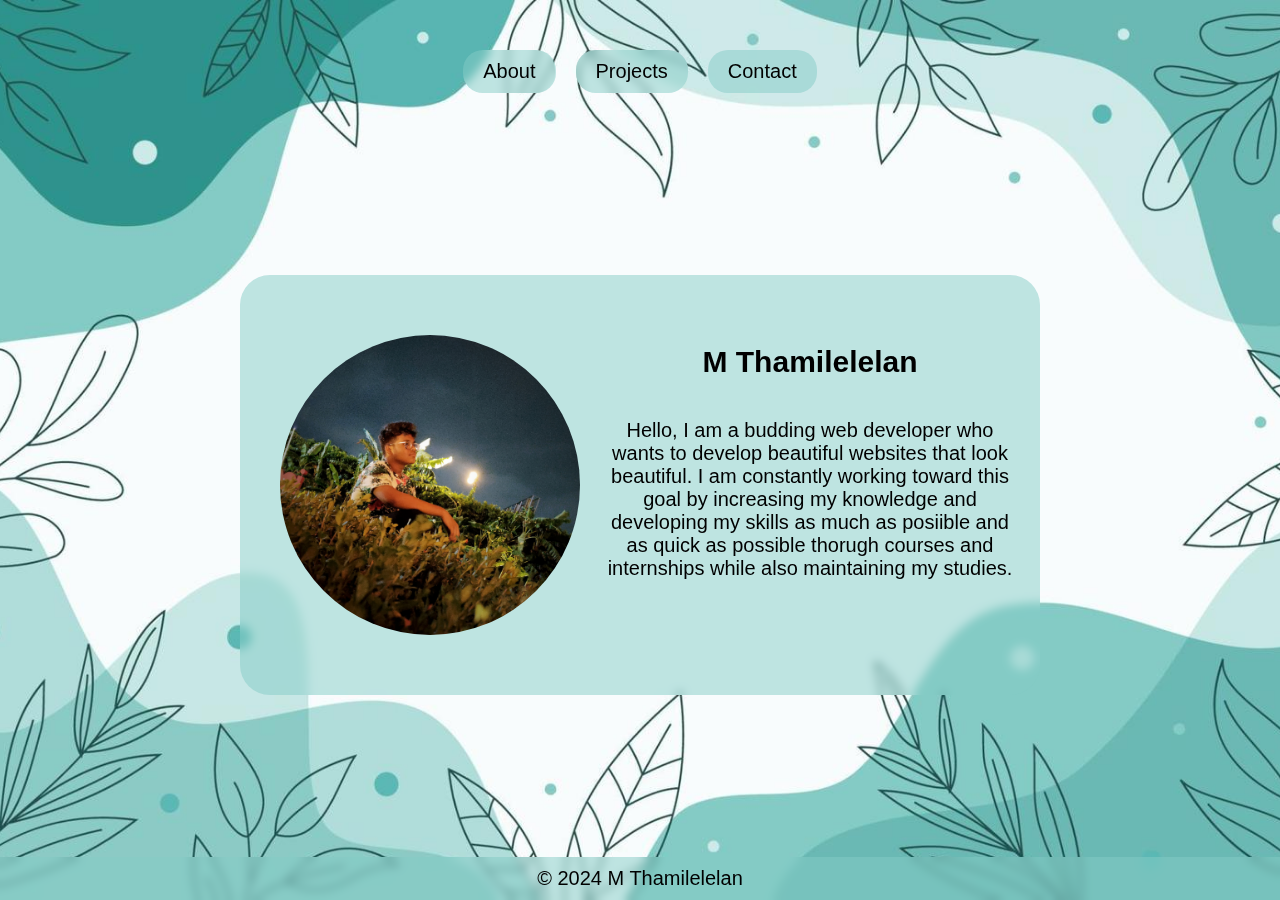
<file: index.html>
<!DOCTYPE html>
<html lang="en">
<head>
  <meta charset="UTF-8">
  <meta name="viewport" content="width=device-width, initial-scale=1.0">
  <title>Portfolio</title>
  <link rel="stylesheet" href="style.css">
</head>
<body>
  <header class="header">
    <div class="navbar">
      <button class="burger-menu" onclick="toggleMenu()">☰</button>
      <ul class="nav-links">
        <li><button onclick="navigateTo('index.html')">About</button></li>
        <li><button onclick="navigateTo('projects.html')">Projects</button></li>
        <li><button onclick="navigateTo('contact.html')">Contact</button></li>
      </ul>      
    </div>
  </header>
  <main class="main">
    <section class="about">
      <img src="./images/Profile image.jpg" alt="Your Image" loading="lazy">
      <div class="about-content">
        <h2>
          M Thamilelelan
        </h2>
        <p>
          Hello, I am a budding web developer 
          who wants to develop beautiful websites that look beautiful. 
          I am constantly working toward this goal by increasing my knowledge 
          and developing my skills as much as posiible and as quick as possible 
          thorugh courses and internships while also maintaining my studies.
        </p>
      </div>
      
      
    </section>
  </main>
  <footer class="footer">
    <p>&copy; 2024 M Thamilelelan</p>
  </footer>
  <script src="script.js" defer></script>

</body>
</html>
</file>
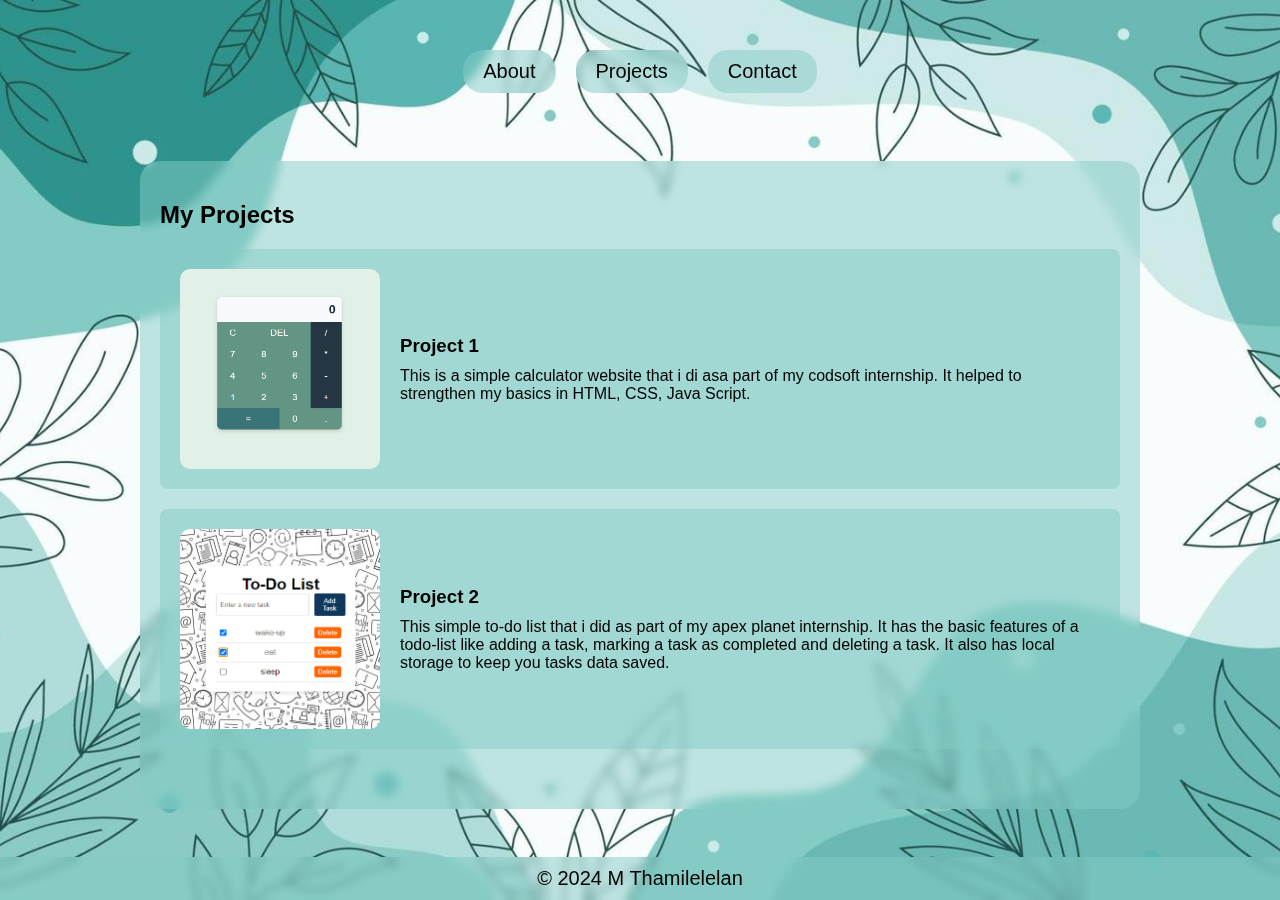
<file: projects.html>
<!DOCTYPE html>
<html lang="en">
<head>
  <meta charset="UTF-8">
  <meta name="viewport" content="width=device-width, initial-scale=1.0">
  <title>Projects</title>
  <link rel="stylesheet" href="style.css">
</head>
<body>
  <header class="header">
    <div class="navbar">
      <button class="burger-menu" onclick="toggleMenu()">☰</button>
      <ul class="nav-links">
        <li><button onclick="navigateTo('index.html')">About</button></li>
        <li><button onclick="navigateTo('projects.html')">Projects</button></li>
        <li><button onclick="navigateTo('contact.html')">Contact</button></li>
      </ul>      
    </div>
  </header>
  <main class="projects">
    <h2>My Projects</h2>
    <div class="project-item">
      <img src="./images/calc_proj.png" alt="Project 1" loading="lazy">
      <div class="project-description">
        <h3>Project 1</h3>
        <p>
          This is a simple calculator website that i di asa part of my codsoft internship. 
          It helped to strengthen my basics in HTML, CSS, Java Script.
        </p>
      </div>
    </div>
    <div class="project-item">
      <img src="./images/todo-list.png" alt="Project 2" loading="lazy">
      <div class="project-description">
        <h3>Project 2</h3>
        <p>
          This simple to-do list that i did as part of my apex planet internship. It has the basic features of a todo-list like adding a task, marking a task as completed and deleting a task. It also has local storage to keep you tasks data saved.
        </p>
      </div>
    </div>
  </main>
  <footer class="footer">
    <p>&copy; 2024 M Thamilelelan</p>
  </footer>
  <script src="script.js" defer></script>
</body>
</html>
</file>
<file: style.css>
*{margin:0;padding:0;box-sizing:border-box;-webkit-tap-highlight-color:transparent;-webkit-touch-callout:none;-webkit-user-select:none;-khtml-user-select:none;-moz-user-select:none;-ms-user-select:none;user-select:none}html,body{height:100%;zoom:1}body{display:flex;flex-direction:column;font-family:Arial,sans-serif;background-image:url('./images/bgimg.jpg');background-size:cover;background-position:center;justify-content:space-between;align-items:center;color:#000} .header{background-color:rgba(0,0,0,0);padding:20px}.navbar{padding-top:30px;display:flex;justify-content:center;align-items:center}.nav-links{list-style:none;display:flex;gap:20px}.nav-links li{margin:0}.nav-links a{text-decoration:none;color:#000;font-weight:bold;font-size:20px}.nav-links a:hover{color:#0000001f}.main{flex-grow:1;display:grid;place-items:center;text-align:center;padding:20px}.about{max-width:800px;padding:40px 20px;background-color:rgba(132,203,197,0.5);backdrop-filter:blur(5px);border-radius:30px;z-index:1;transform:none}.about h2{margin-bottom:40px}.about-content{padding-top:30px;font-size:20px}.about img{margin:20px;float:left;width:300px;height:300px;border-radius:50%}.projects{border-radius:20px;max-width:1000px;padding:40px 20px;background-color:rgba(132,203,197,0.5);backdrop-filter:blur(5px)}.projects h2{padding-bottom:20px}.project-item{display:flex;align-items:center;margin-bottom:20px;background-color:rgba(132,203,197,0.5);padding:20px;border-radius:8px}.project-item img{width:200px;height:200px;margin-right:20px;border-radius:10px}.project-item .project-description{flex:1}.project-item h3{margin-bottom:10px}.contact{border-radius:20px;max-width:700px;padding:40px 20px;background-color:rgba(132,203,197,0.5);backdrop-filter:blur(5px)}.contact h2{margin-bottom:20px}.social-links{display:flex;gap:20px;justify-content:center;margin-top:20px}.social-links img{width:40px;height:40px;cursor:pointer}.footer{min-width:100%;background-color:rgba(132,203,197,0.5);backdrop-filter:blur(5px);color:#000;text-align:center;padding:10px}.footer p{font-size:20px;margin:0}button,a{background-color:rgba(132,203,197,0.5);backdrop-filter:blur(5px);padding:10px 20px;font-size:20px;cursor:pointer;border-radius:20px;border:none;z-index:1111}button:hover,a:hover{background-color:#cceaea;color:#000000;z-index:11}.burger-menu{display:none;font-size:30px;background-color:rgba(132,203,197,0.5);backdrop-filter:blur(10px);border:none;cursor:pointer}@media screen and (max-width:768px){.about{display:flex;flex-direction:column;align-items:center;padding-left:5px;padding-right:5px}.about img{width:250px;height:250px;margin-left:5px;margin-right:5px}.projects{margin:10px;margin-bottom:20px}.project-item{flex-direction:column;text-align:center}.project-item img{margin-bottom:20px}.nav-links{display:none;flex-direction:column;background-color:rgba(132,203,197,0.5);backdrop-filter:blur(10px);position:absolute;top:60px;right:20px;padding:20px;border-radius:10px;box-shadow:0px 4px 10px rgba(0,0,0,0.2);z-index:10}.nav-links.show{display:flex}button.burger-menu{background-color:rgba(132,203,197,0.2);display:block;position:absolute;top:10px;right:20px;z-index:11;width:65px}.nav-links button{margin:10px 0;text-align:center}button{text-align:justify;border-radius:10px;width:110px}}
</file>
